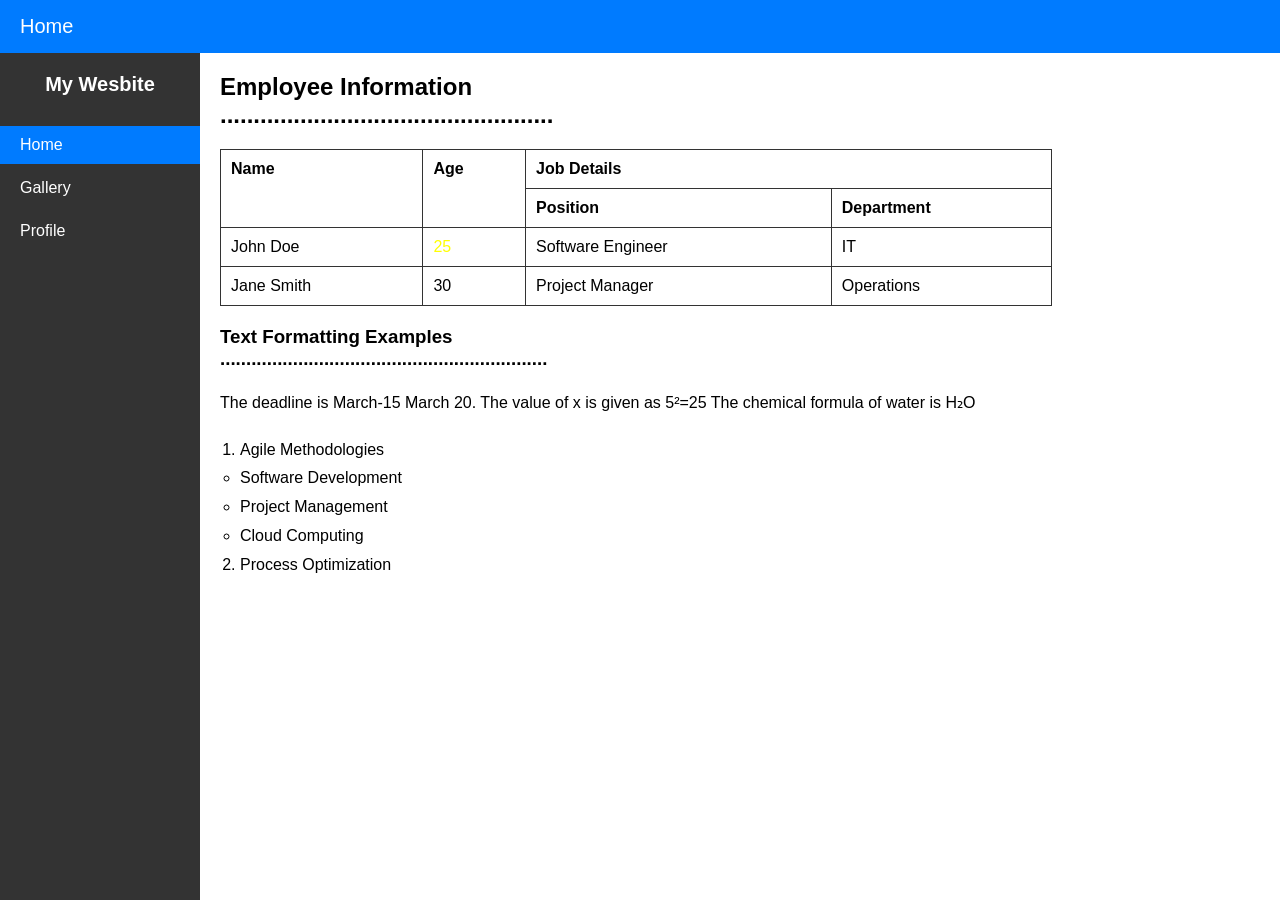
<file: index.html>
<!DOCTYPE html>
<html>
<head>

<title>Homepage</title>
  <link rel="stylesheet" href="DesignPhase.css">
</head>
<body>
  <div class="top-page-name">
    <h1>Home</h1>
  </div>

  <div class="main-container">
    <div class="sidebar">
      <div class="logo"><b>My Wesbite</b></div>
      <nav>
        <a href="index.html" class="active">Home</a>
        <a href="gallery.html">Gallery</a>
        <a href="profile.html">Profile</a>
      </nav>
    </div>

    <div class="main-content">
      <h2>Employee Information</h2>
      <h2>..................................................
      </h2>
<table>
  <tr>
    <th rowspan="2">Name</th>
    <th rowspan="2">Age</th>
    <th colspan="2">Job Details</th>
  </tr>
  <tr>
    <th>Position</th>
    <th>Department</th>
  </tr>

  <tr>
    <td>John Doe</td>
    <td class="yellow-text">25</td>
    <td>Software Engineer</td>
    <td>IT</td>
  </tr>

  <tr>
    <td>Jane Smith</td>
    <td>30</td>
    <td>Project Manager</td>
    <td>Operations</td>
  </tr>
</table>
      <h3>Text Formatting Examples</h3>
      <h3>...............................................................</h3>
      <div class="text-formatting">
        <p>The deadline is March-15 March 20. The value of x is given as 5²=25 The chemical formula of water is H₂O</p>
      </div>

      <div class="topic-list">
  <ol>
  <li>Agile Methodologies
  <ul>
      <li>Software Development</li>
      <li>Project Management</li>
      <li>Cloud Computing</li>
    </ul>
  </li>

  <li>Process Optimization</li>
</ol>
      </div>
    </div>
  </div>
</body>
</html>
</file>
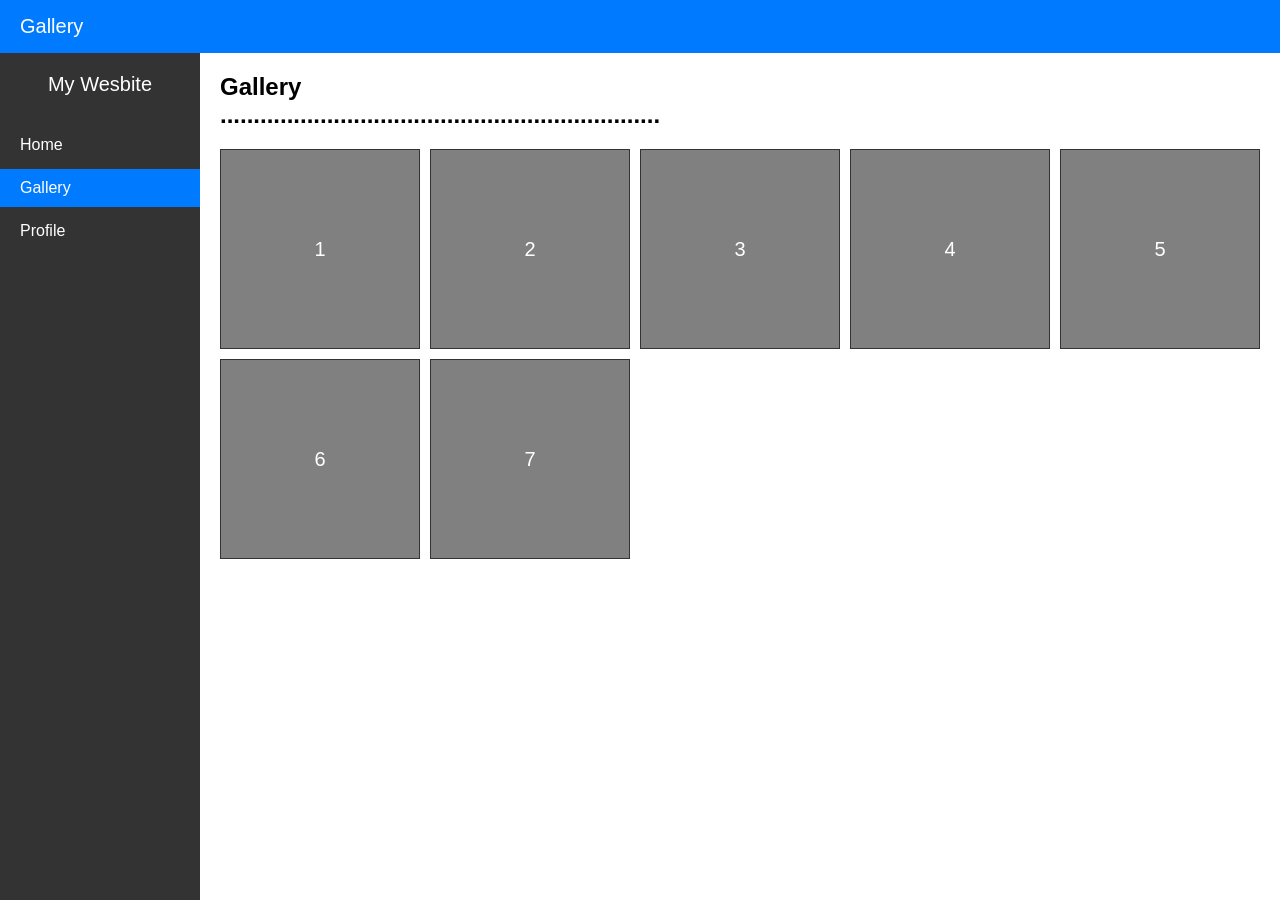
<file: gallery.html>
<!DOCTYPE html>
<html>
<head>
  <title>Gallery Page</title>
  <link rel="stylesheet" href="DesignPhase.css">
</head>
<body>
  <div class="top-page-name">
    <h1>Gallery</h1>
  </div>

  <div class="main-container">
    <div class="sidebar">
      <div class="logo">My Wesbite</div>
      <nav>
        <a href="index.html">Home</a>
        <a href="gallery.html" class="active">Gallery</a>
        <a href="profile.html">Profile</a>
      
      </nav>
    </div>

    <div class="main-content">
      <h2>Gallery</h2>
      <h2>..................................................................</h2>
      <div class="gallery-container">
        <div class="gallery-box">1</div>
        <div class="gallery-box">2</div>
        <div class="gallery-box">3</div>
        <div class="gallery-box">4</div>
        <div class="gallery-box">5</div>
        <div class="gallery-box">6</div>
        <div class="gallery-box">7</div>
      </div>
    </div>
  </div>
</body>
</html>
</file>
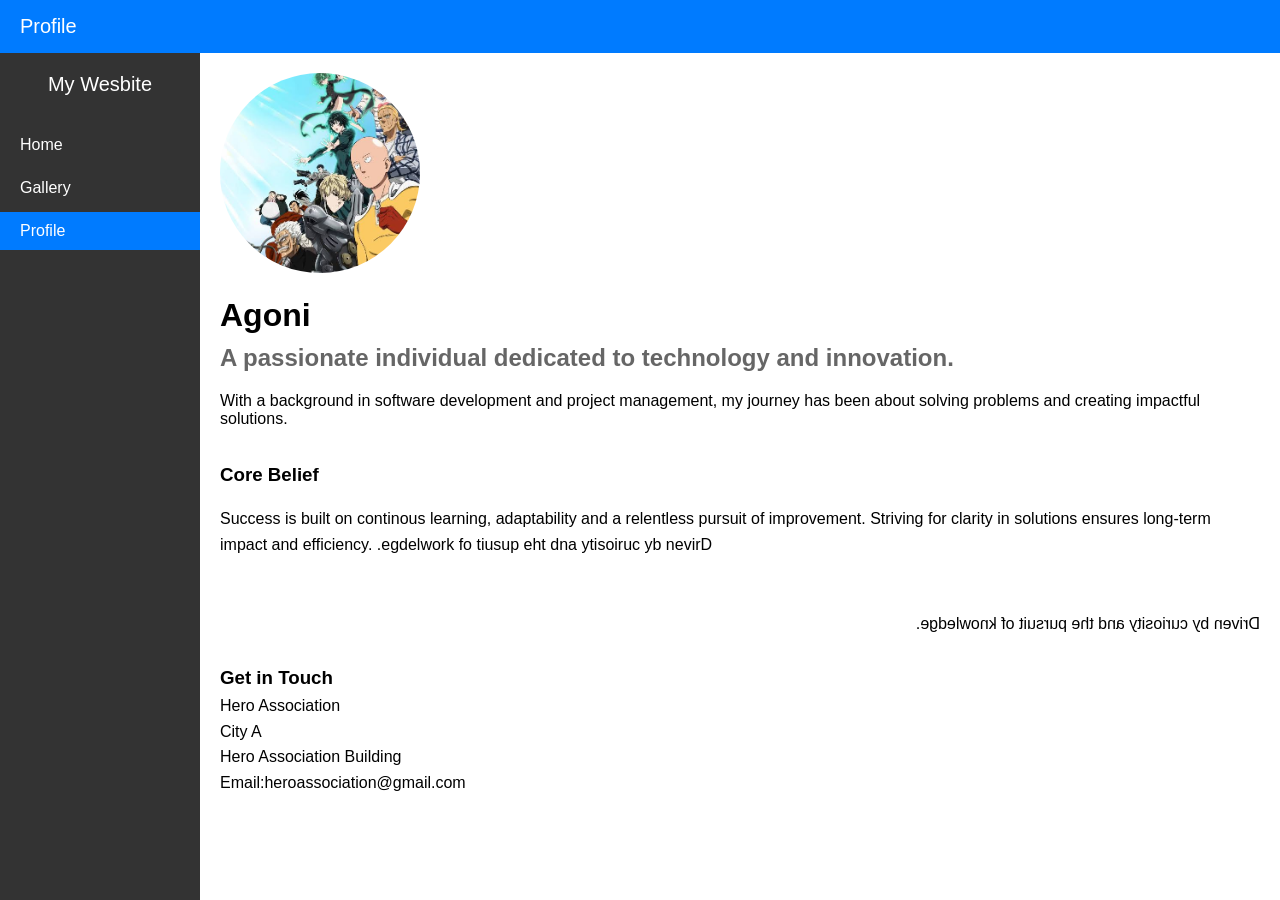
<file: profile.html>
<!DOCTYPE html>
<html>
<head>
  <title>Profile Page</title>
  <link rel="stylesheet" href="DesignPhase.css">
</head>
<body>
  <div class="top-page-name">
    <h1>Profile</h1>
  </div>

  <div class="main-container">
    <div class="sidebar">
      <div class="logo">My Wesbite</div>
      <nav>
        <a href="index.html">Home</a>
        <a href="gallery.html">Gallery</a>
        <a href="profile.html" class="active">Profile</a>
        
      </nav>
    </div>

    <div class="main-content">
      <img src="Opm.jpeg" alt="Profile Picture" class="profile-img">
      
      <div class="profile-content">
        <h1>Agoni </h1>
        <h2>A passionate individual dedicated to technology and innovation.</h2>
        <p>With a background in software development and project management, my journey has been about solving problems and creating impactful solutions.</p><br><br>

        <h3>Core Belief</h3>
        <div class="core-belief">
          <p>Success is built on continous learning, adaptability and a relentless pursuit of improvement. Striving for clarity in solutions ensures long-term impact and efficiency. .egdelwork fo tiusup eht dna ytisoiruc yb nevirD</p>
        </div>
        <br>
        <div class="inverted-text">
          <p>Driven by curiosity and the pursuit of knowledge.</p>
        </div>

        <div class="contact-info" id="contact">
          <h3>Get in Touch</h3>
          <p>Hero Association</p>
          <p>City A</p>
          <p>Hero Association Building</p>
          <p>Email:heroassociation@gmail.com</p>
        </div>
      </div>
    </div>
  </div>
</body>
</html>
</file>
<file: DesignPhase.css>
*{
  margin: 0;
  padding: 0;
  box-sizing: border-box;
}

body{
  
  font-family: Arial, sans-serif;
  display: flex;
  flex-direction: column;
  min-height: 100vh;
}

a {
  text-decoration: none;
  color: white;
}

.top-page-name{
  
  background-color: #007bff;
  padding-top: 15px;
  padding-bottom: 15px;
  padding-left: 20px;
  padding-right: 20px;
}

.top-page-name h1{
  
  color: white;
  font-size: 20px;
  font-weight: normal;
}

.main-container{
  
  display: flex;
  flex: 1;
}

.sidebar{
  
  width: 200px;
  background-color: #333;
  padding-top: 20px;
  padding-bottom: 20px;
}

.sidebar .logo{
  
  color: white;
  font-size: 20px;
  text-align: center;
  margin-bottom: 30px;
}

.sidebar nav a{
  
  display: block;
  padding-top: 10px;
  padding-bottom: 10px;
  padding-left: 20px;
  padding-right: 20px;
  margin-bottom: 5px;
  color: white;
}

.sidebar nav a.active{
  
  background-color: #007bff;
}

.main-content{
  
  flex: 1;
  padding-top: 20px;
  padding-bottom: 20px;
  padding-left: 20px;
  padding-right: 20px;
}

table{
  
  border-collapse: collapse;
  width: 80%;
  margin-top: 20px;
  margin-bottom: 20px;
}

table th{
  
  border: 1px solid #333;
  padding-top: 10px;
  padding-bottom: 10px;
  padding-left: 10px;
  padding-right: 10px;
  text-align: left;
  vertical-align: top;
}

table td{
  
  border: 1px solid #333;
  padding-top: 10px;
  padding-bottom: 10px;
  padding-left: 10px;
  padding-right: 10px;
  text-align: left;
  vertical-align: top;
  
}
.yellow-text{
  color:yellow;
}

.text-formatting{
  
  margin-top: 20px;
  margin-bottom: 20px;
  line-height: 1.6;
}

.topic-list{
  
  margin-top: 20px;
  margin-bottom: 20px;
  margin-left: 20px;
  line-height: 1.8;
}

.gallery-container{
  
  display: flex;
  flex-wrap: wrap;
  gap: 10px;
  margin-top: 20px;
  margin-bottom: 20px;
  
}

.gallery-box{
  
  background-color: gray;
  color:white;
  width: 200px;
  height: 200px;
  border: 1px solid #333;
  display: flex;
  align-items: center;
  justify-content: center;
  font-size: 20px;
  
}

.profile-img{
  
  width: 200px;
  height: 200px;
  border-radius: 50%;
  object-fit: cover;
  margin-bottom: 20px;
}

.profile-content h1{
  
  margin-bottom: 10px;
}

.profile-content h2{
  
  margin-bottom: 20px;
  color: #666;
}

.inverted-text{
  
  transform: scaleX(-1);
  margin-top: 20px;
  margin-bottom: 20px;
}

.contact-info{
  
  margin-top: 30px;
  line-height: 1.6;
}

.core-belief{
  
  margin-top: 20px;
  margin-bottom: 20px;
  line-height: 1.6;
}
</file>
